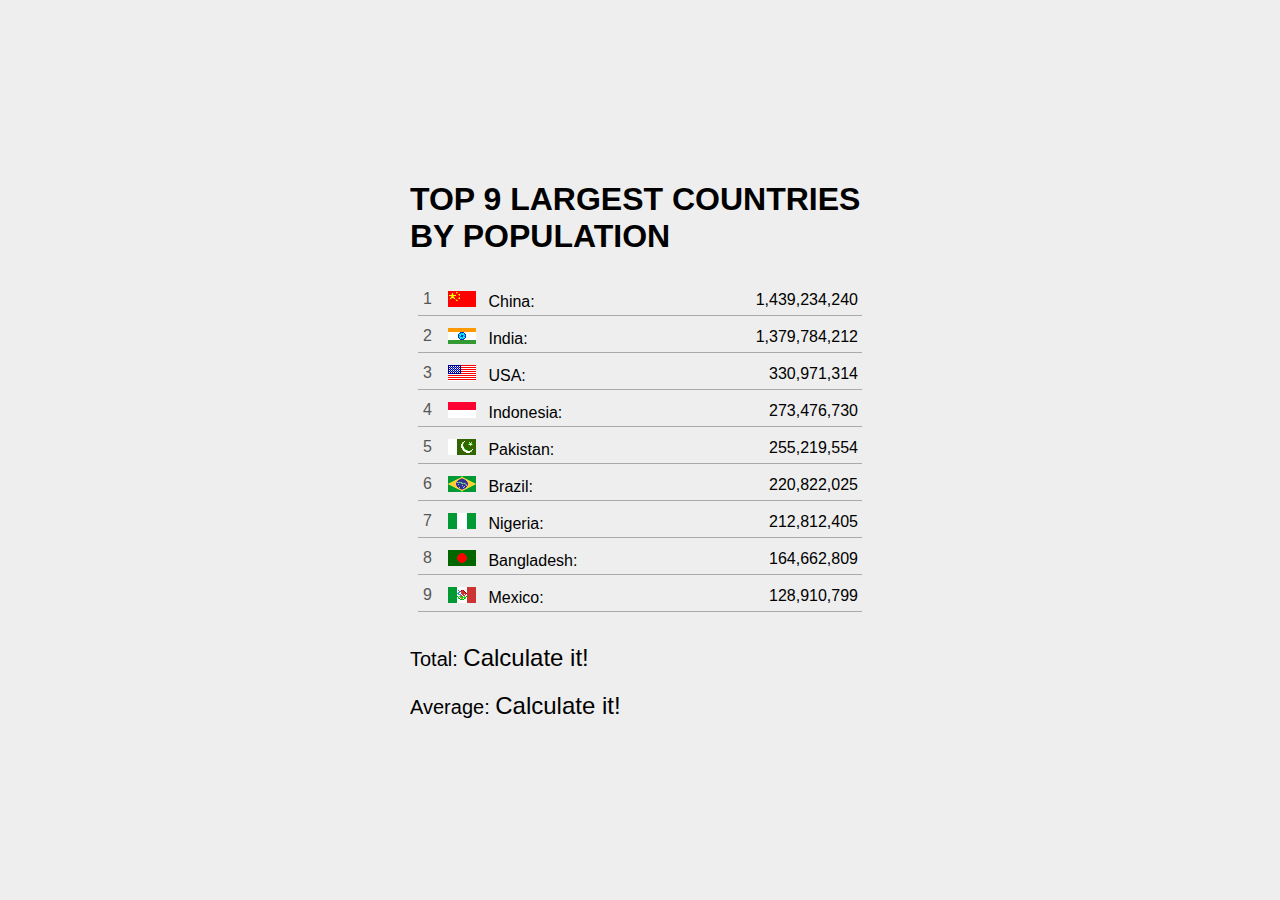
<file: index.html>
<!doctype html><html lang="en"><head><meta charset="utf-8"><meta name="viewport" content="width=device-width, initial-scale=1.0"><title>Population top</title><link rel="stylesheet" href="js_get_data_DOM.a61d9105.css"><script src="js_get_data_DOM.f8b5dbfc.js" defer></script></head><body> <div class="container"> <h1>TOP 9 LARGEST COUNTRIES BY POPULATION</h1> <ol class="list"> <li class="list__item"> <div> <img src="flag-china.6e68de68.gif" alt="China flag"> China: </div> <span class="population">1,439,234,240</span> </li> <li class="list__item"> <div> <img src="flag-india.7f2a64c7.gif" alt="India flag"> India: </div> <span class="population">1,379,784,212</span> </li> <li class="list__item"> <div> <img src="flag-usa.fad1245e.gif" alt="USA flag"> USA: </div> <span class="population">330,971,314</span> </li> <li class="list__item"> <div> <img src="flag-indonesia.62b30938.gif" alt="Indonesia flag"> Indonesia: </div> <span class="population">273,476,730</span> </li> <li class="list__item"> <div> <img src="flag-pakistan.365540f4.gif" alt="Pakistan flag"> Pakistan: </div> <span class="population">255,219,554</span> </li> <li class="list__item"> <div> <img src="flag-brazil.dbd8bb83.gif" alt="Brazil flag"> Brazil: </div> <span class="population">220,822,025</span> </li> <li class="list__item"> <div> <img src="flag-nigeria.7f86accf.gif" alt="Nigeria flag"> Nigeria: </div> <span class="population">212,812,405</span> </li> <li class="list__item"> <div> <img src="flag-bangladesh.b3260b73.gif" alt="Bangladesh flag"> Bangladesh: </div> <span class="population">164,662,809</span> </li> <li class="list__item"> <div> <img src="flag-mexico.1a2f5582.gif" alt="Mexico flag"> Mexico: </div> <span class="population">128,910,799</span> </li> </ol> <p class="total"> Total: <span class="total-population">Calculate it!</span> </p> <p class="average"> Average: <span class="average-population">Calculate it!</span> </p> </div> </body></html>
</file>
<file: js_get_data_DOM.a61d9105.css>
@font-face{font-family:Roboto,Arial,Helvetica,sans-serif;font-weight:400;font-style:normal;src:url(Roboto-Regular-webfont.55e67705.woff)format("woff")}body{counter-reset:section;background:#eee;-ms-flex-pack:center;justify-content:center;-ms-flex-align:center;align-items:center;width:100vw;height:100vh;margin:0;font-family:Roboto,sans-serif;display:-ms-flexbox;display:flex}h1{width:460px}.list{margin:32px 0;padding:0;list-style:none}.list__item{border-bottom:1px solid #a9a9a9;-ms-flex-pack:justify;justify-content:space-between;margin:8px;padding:4px 4px 4px 30px;display:-ms-flexbox;display:flex;position:relative}.list__item:before{content:counter(section);counter-increment:section;color:#565754;position:absolute;top:50%;left:5px;transform:translateY(-60%)}.list__item img{margin-right:8px}.total,.average{cursor:pointer;font-size:20px}.total-population,.average-population{font-size:24px}
/*# sourceMappingURL=js_get_data_DOM.a61d9105.css.map */
</file>
